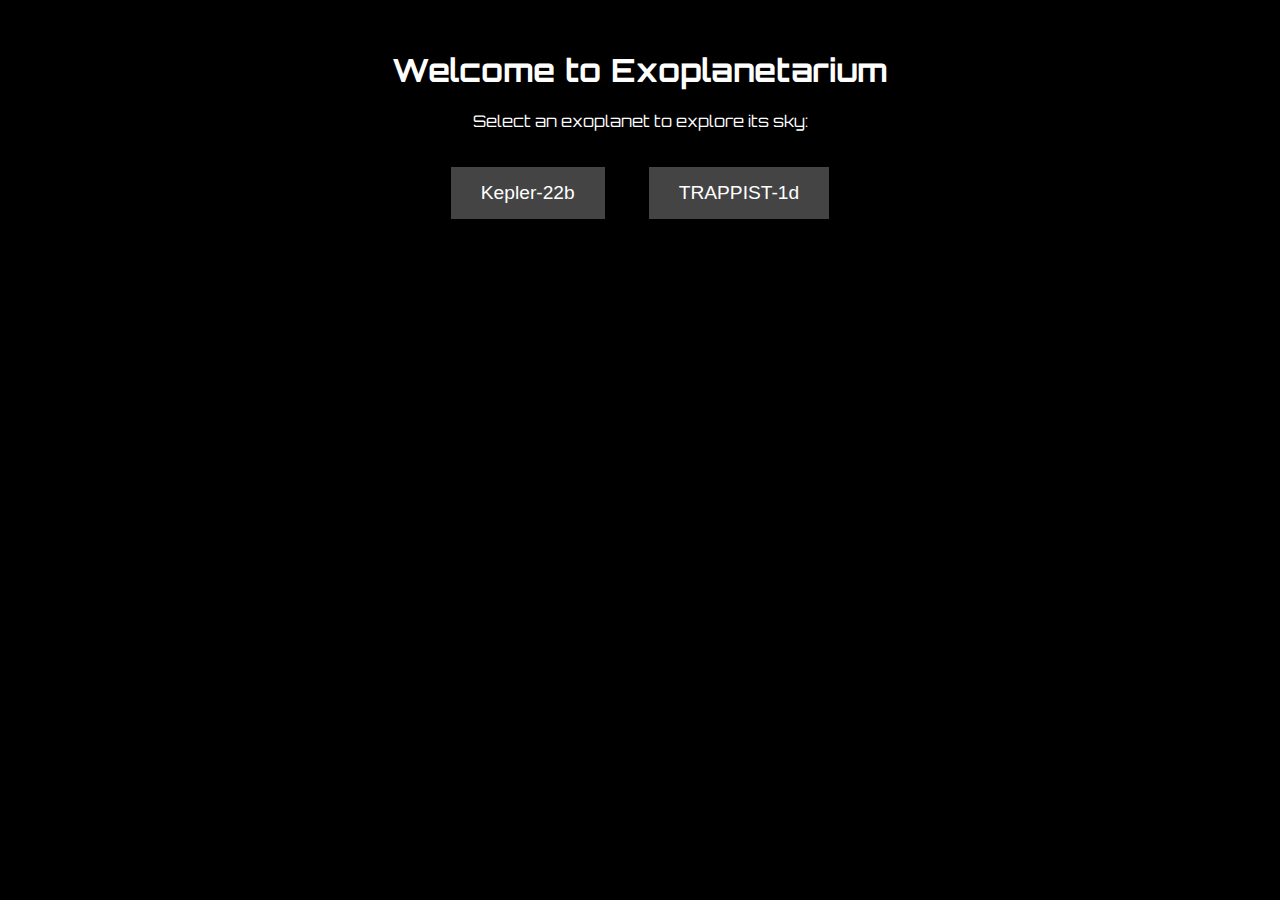
<file: index.html>
<!DOCTYPE html>
<html lang="en">
<head>
    <meta charset="UTF-8">
    <meta name="viewport" content="width=device-width, initial-scale=1.0">
    <title>Exoplanetarium</title>
    <link rel="stylesheet" href="C:\Users\23rou\Downloads\exoplanetarium\static\style.css">
    <link href="https://fonts.googleapis.com/css2?family=Orbitron&display=swap" rel="stylesheet">
    <style>
        body {
            font-family: 'Orbitron', sans-serif;
            background-color: black;
            color: white;
            text-align: center;
            /*background-image: url('C:\Users\23rou\Downloads\exoplanetarium\static\star-4773.gif');*/
            background-size: cover;
        }
        h1 {
            margin-top: 50px;
        }
        .planet-btn {
            margin: 20px;
            padding: 15px 30px;
            font-size: 1.2em;
            background-color: #444;
            color: white;
            border: none;
            cursor: pointer;
            transition: background-color 0.3s;
        }
        .planet-btn:hover {
            background-color: #666;
        }
    </style>
</head>
<body>
    <!--<img src="C:\Users\23rou\Downloads\exoplanetarium\static\star-4773.gif" alt="Starry background">-->
    <h1>Welcome to Exoplanetarium</h1>
    <p>Select an exoplanet to explore its sky:</p>
    <button class="planet-btn" onclick="window.location.href='/planet/kepler-22b'">Kepler-22b</button>
    <button class="planet-btn" onclick="window.location.href='/planet/trappist-1d'">TRAPPIST-1d</button>

   <!-- <iframe src="https://giphy.com/embed/aAE6mWjuAEFCE" width="480" height="271" style="" frameBorder="0" allowFullScreen></iframe>--> <!--<p><a href="https://giphy.com/gifs/planet-lava-exoplanet-aAE6mWjuAEFCE"></a></p>-->
</body>
</html>
</file>
